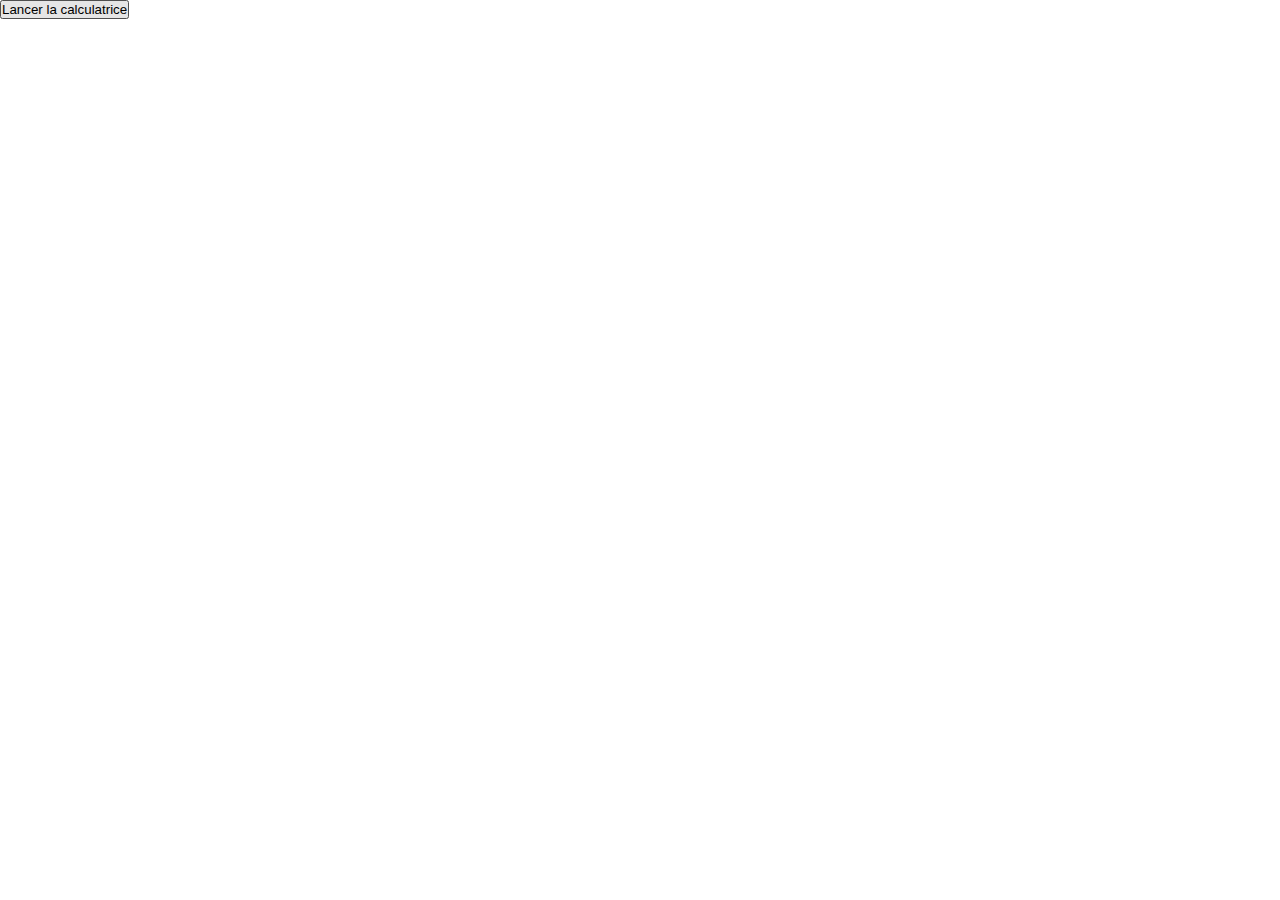
<file: Calculatrice/calculatrice.html>
<!DOCTYPE html>
<html lang="en">
<head>
    <meta charset="UTF-8">
    <meta http-equiv="X-UA-Compatible" content="IE=edge">
    <meta name="viewport" content="width=device-width, initial-scale=1.0">
    <title>Calculatrice</title>
    <link rel="stylesheet" href="calculatrice.css">
</head>
<body>
    <button onclick="operation(firstValue, secondValue)">Lancer la calculatrice</button>
    <script src="calculatrice.js"></script>
</body>
</html>
</file>
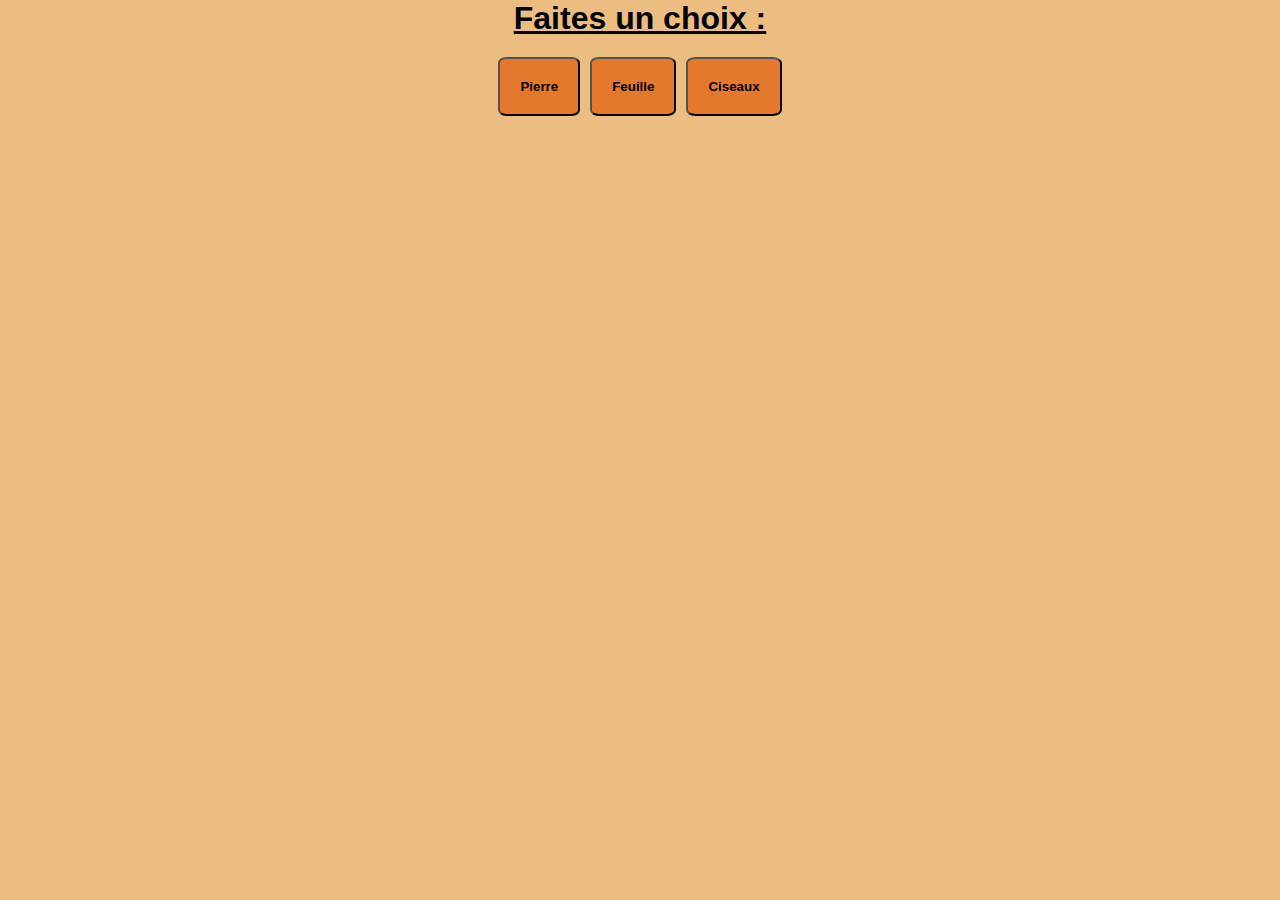
<file: Shi Fu Mi/shifumi.html>
<!DOCTYPE html>
<html lang="fr">
<head>
    <meta charset="UTF-8">
    <meta http-equiv="X-UA-Compatible" content="IE=edge">
    <meta name="viewport" content="width=device-width, initial-scale=1.0">
    <title>Shifumi</title>
    <link rel="stylesheet" href="shifumi.css">
</head>
<body>
    <h1>Faites un choix : </h1>
    <div class="box-container">
    <button onclick="Shifumi()" id="shifumiButton">Shifumi</button>
    <button class="button" onclick="pierrePlayer()">Pierre</button>
    <button class="button" onclick="feuillePlayer()">Feuille</button>
    <button class="button" onclick="ciseauxPlayer()">Ciseaux</button>
    </div>  
    <script src="shifumi.js"></script>
</body>
</html>
</file>
<file: Calculatrice/calculatrice.css>
* {
    box-sizing: border-box;
    margin: 0;
    padding: 0;
}
</file>
<file: Shi Fu Mi/shifumi.css>
* {
    box-sizing: border-box;
    margin: 0;
    padding: 0;
}

.box-container {
    display: flex;
    justify-content: center;
    gap: 10px;
}

body {
    background-color: rgb(235, 189, 129);
}

h1 {
    text-align: center;
    margin-bottom: 20px;
    font-family: 'Franklin Gothic Medium', 'Arial Narrow', Arial, sans-serif;
    text-decoration: underline;
}

.button {
    padding: 20px;
    font-weight: bold;
    background-color: rgb(228, 121, 45);
    border-radius: 10%;
}

#shifumiButton {
    padding: 20px;
    font-size: 40px;
    display: none;
}
</file>
